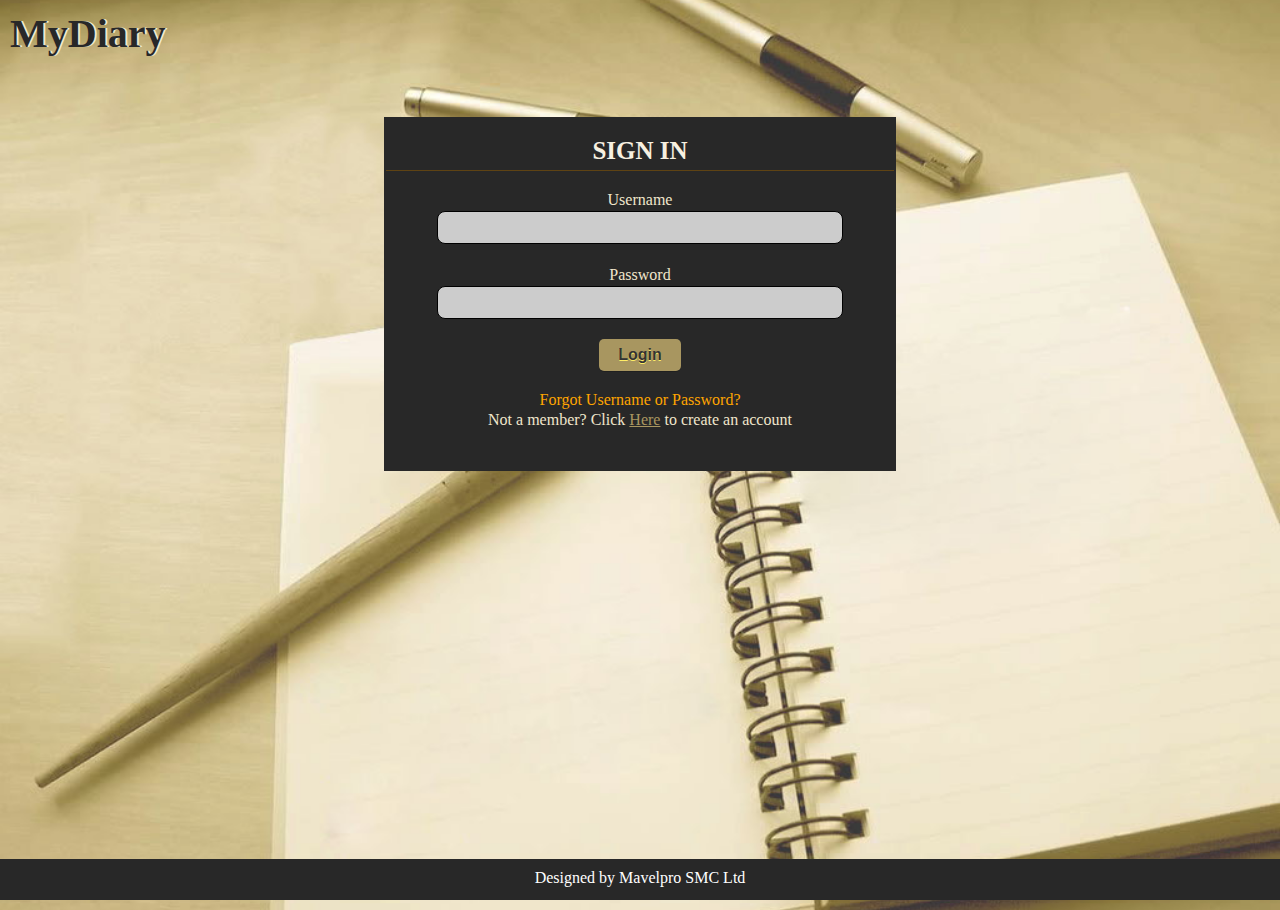
<file: index.html>
<html>
<head>
    <meta name="viewport" content="width=device-width, initial-scale=1.0">
    <link rel="stylesheet" href="css/style.css">
</head>
<body>
    <header>
        <h1> MyDiary</h1>
    </header>
    <section>
        <div class="signIn">
            <p class="p2" >Sign In</p>
            <form method="POST" onsubmit ="return validate();" id="form1" name = "form1" action="add_entry.html">
                <div class="div1">
                    <label id="username_error"><div class="val_error"></div></label>
                    <label>Username</label>
                    <input type="text" name="username" id="username">
                </div>
                <div class="div1">
                    <label id="Password_error"></label>
                    <label>Password</label>
                    <input type="password" name="password">
                </div>
                <div class="div1">
                        <input type="submit" name="submit" value="Login">
                </div>     
                <div class="div1">
                        <label><a href = "#">Forgot Username or Password?</a></label>
                        <label>Not a member? Click <a href = "register.html" class="createaccountlink">Here</a> to create an account</label>
                </div>           
            </form>
        </div>
    </section>
   <footer>
       <p>Designed  by Mavelpro SMC Ltd</p>
   </footer>

</body>  
</html>
<script>
 //Getting all input text objects
 var username = document.forms["form1"]["username"];
 var password = document.forms["form1"]["password"];

 //Getting all error_display messages
 var username_error = document.getElementById('username_error');
 var Password_error = document.getElementById('Password_error');

 //Setting all eventListners
 username.addEventListener("blur", usernameVerify, true);
 password.addEventListener("blur", passwordVerify, true);
 
 //Validation function
 function validate(){
   //Student Id Validation
   if (username.value == "") {
    username.style.border = "1px solid red";
    username_error.textContent = "Username* required";
    username.focus();
     return false;
   }  
   
   if (username.value.match("/^[a-zA-Z ]*$/")){
    username.style.border = "1px solid red";
    username_error.textContent = "Username* required, Only names required";
    username.focus();
     return false;
   }
   if (password.value == "") {
    password.style.border = "1px solid red";
    Password_error.textContent = "Password* required";
    password.focus();
     return false;
   }
 }

 //Eventhandler functions
 function usernameVerify(){
   if (username.value !="") {
    username.style.border = "1px solid #7c7575";
    username_error.innerHTML = "";
     return true;
   }
 }
 
 function passwordVerify(){
   if (password.value !="") {
    password.style.border = "1px solid #7c7575";
    Password_error.innerHTML = "";
     return true;
   }
 }
</script>
</file>
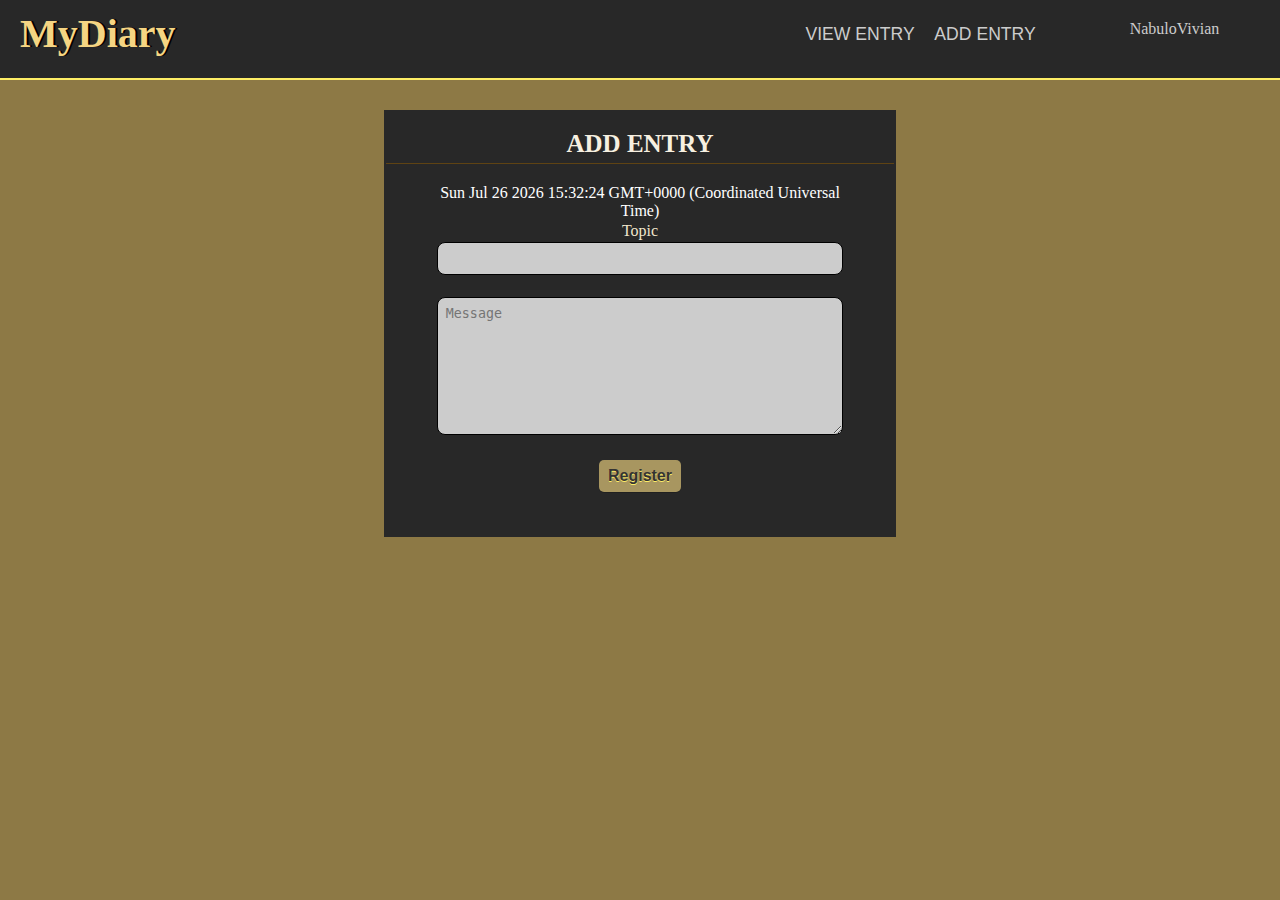
<file: add_entry.html>
<html>
<head>
    <meta name="viewport" content="width=device-width, initial-scale=1.0">
    <link rel="stylesheet" href="css/styleothers.css">
    <script src="formvalid.js"></script>
</head>
<body>
    <header>
        <div class="header1">
            <h1>MyDiary</h1>
         </div>
         <div id = "logout_link">
            <ul class = "ad_settings">
                <li class = "li_ad_settings"><a href = "#">NabuloVivian</a>
                    <ul class = "ad_settings_sub_list">
                        <li><a href = "index.html">LogOut</a></li>					
                        <li><a href = "user_profile.html">Profile</a></li>
                    </ul>
                </li>
            </ul>
        </div>
        <nav>
            <ul>
                <li><a href="view_entry.html">VIEW ENTRY</a></li>
                <li class="current"><a href="add_entry.html">ADD ENTRY</a></li>
            </ul>
        </nav>
    </header>
    <section>
        <div class="signIn">
            <p class="p2" >Add Entry</p>
            <form method="POST" onsubmit ="return validate();" id="form1" name = "form1" action="index.html">
                <p id="demo"></p>
                <div class="div1">
                        <label id="topic_error"></label>
                        <label>Topic</label>
                        <input type="text" name="topic" id="topic">
                </div>
                <div class="div1">
                    <label id="content_error"></label>
                    <textarea name="message" id="message" rows="8" cols="57" placeholder="Message"></textarea>
                </div>
                <div class="div1">
                        <input type="submit" name="submit" value="Register">
                </div>        
            </form>
        </div>
    </section>
<script>
        var d = new Date();
        document.getElementById("demo").innerHTML = d;

        function validate(){
        var topic = document.getElementById('topic');
        var message = document.getElementById('message');
        if (inputAlphabet(topic, "* For your diary title, please use alphabets only *")) {
            if (lengthDefine(message, 15, 100)) {
            return true;
            }
        }
        return false;
        }
    // Function that checks whether input text is an alphabetic character or not.
    function inputAlphabet(inputtext, alertMsg) {
    var alphaExp = /^[a-zA-Z]+$/;
    if (inputtext.value.match(alphaExp)) {
    return true;
    } else {
    document.getElementById('topic_error').innerText = alertMsg; // This segment displays the validation rule for name.
    //alert(alertMsg);
    inputtext.focus();
    return false;
    }
    }

        // Function that checks whether the input characters are restricted according to defined by user.
function lengthDefine(inputtext, min, max) {
    var uInput = inputtext.value;
    if (uInput.length >= min && uInput.length <= max) {
    return true;
    } else {
    document.getElementById('content_error').innerText = "* Please enter between " + min + " and " + max + " characters *"; // This segment displays the validation rule for username
    inputtext.focus();
    return false;
    }
    }
</script>
</body>  
</html>
</file>
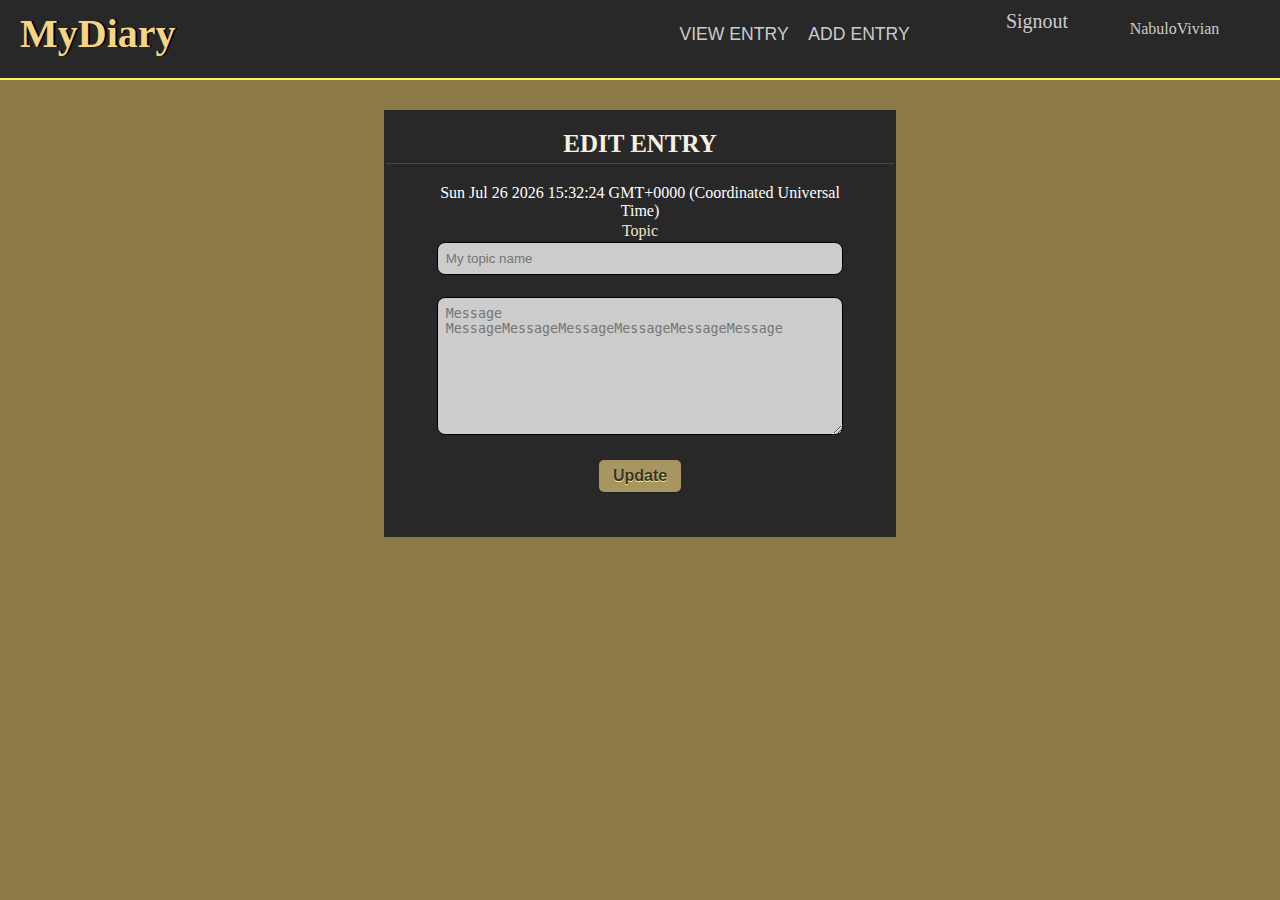
<file: edit_entry.html>
<html>
<head>
    <meta name="viewport" content="width=device-width, initial-scale=1.0">
    <link rel="stylesheet" href="css/styleothers.css">
    <script src="formvalid.js"></script>
</head>
<body>
    <header>
        <div class="header1">
            <h1>MyDiary</h1>
         </div>
         <div id = "logout_link">
                <ul class = "ad_settings">
                    <li class = "li_ad_settings"><a href = "#">NabuloVivian</a>
                        <ul class = "ad_settings_sub_list">
                            <li><a href = "index.html">LogOut</a></li>					
                            <li><a href = "user_profile.html">Profile</a></li>
                        </ul>
                    </li>
                </ul>
            </div>
             <div class="signinp">
            <p>
                 <a href="index.html">Signout</a>
            </p>
        </div>
        <nav>
            <ul>
                <li><a href="view_entry.html">VIEW ENTRY</a></li>
                <li class="current"><a href="add_entry.html">ADD ENTRY</a></li>
            </ul>
        </nav>
    </header>
    <section>
        <div class="signIn">
            <p class="p2" >Edit Entry</p>
            <form method="POST" onsubmit ="return validate();" id="form1" name = "form1" action="index.html">
                <p id="demo"></p>
                <div class="div1">
                        <label id="topic_error"></label>
                        <label>Topic</label>
                        <input type="text" name="topic" id="topic" placeholder="My topic name">
                </div>
                <div class="div1">
                    <label id="content_error"></label>
                    <textarea name="message" id="message" rows="8" cols="57" placeholder="Message MessageMessageMessageMessageMessageMessage"></textarea>
                </div>
                <div class="div1">
                        <input type="submit" name="submit" value="Update">
                </div>        
            </form>
        </div>
    </section>
<script>
        var d = new Date();
        document.getElementById("demo").innerHTML = d;

        function validate(){
        var topic = document.getElementById('topic');
        var message = document.getElementById('message');
        if (inputAlphabet(topic, "* For your diary title, please use alphabets only *")) {
            if (lengthDefine(message, 15, 100)) {
            return true;
            }
        }
        return false;
        }
    // Function that checks whether input text is an alphabetic character or not.
    function inputAlphabet(inputtext, alertMsg) {
    var alphaExp = /^[a-zA-Z]+$/;
    if (inputtext.value.match(alphaExp)) {
    return true;
    } else {
    document.getElementById('topic_error').innerText = alertMsg; // This segment displays the validation rule for name.
    //alert(alertMsg);
    inputtext.focus();
    return false;
    }
    }

        // Function that checks whether the input characters are restricted according to defined by user.
function lengthDefine(inputtext, min, max) {
    var uInput = inputtext.value;
    if (uInput.length >= min && uInput.length <= max) {
    return true;
    } else {
    document.getElementById('content_error').innerText = "* Please enter between " + min + " and " + max + " characters *"; // This segment displays the validation rule for username
    inputtext.focus();
    return false;
    }
    }
</script>
</body>  
</html>
</file>
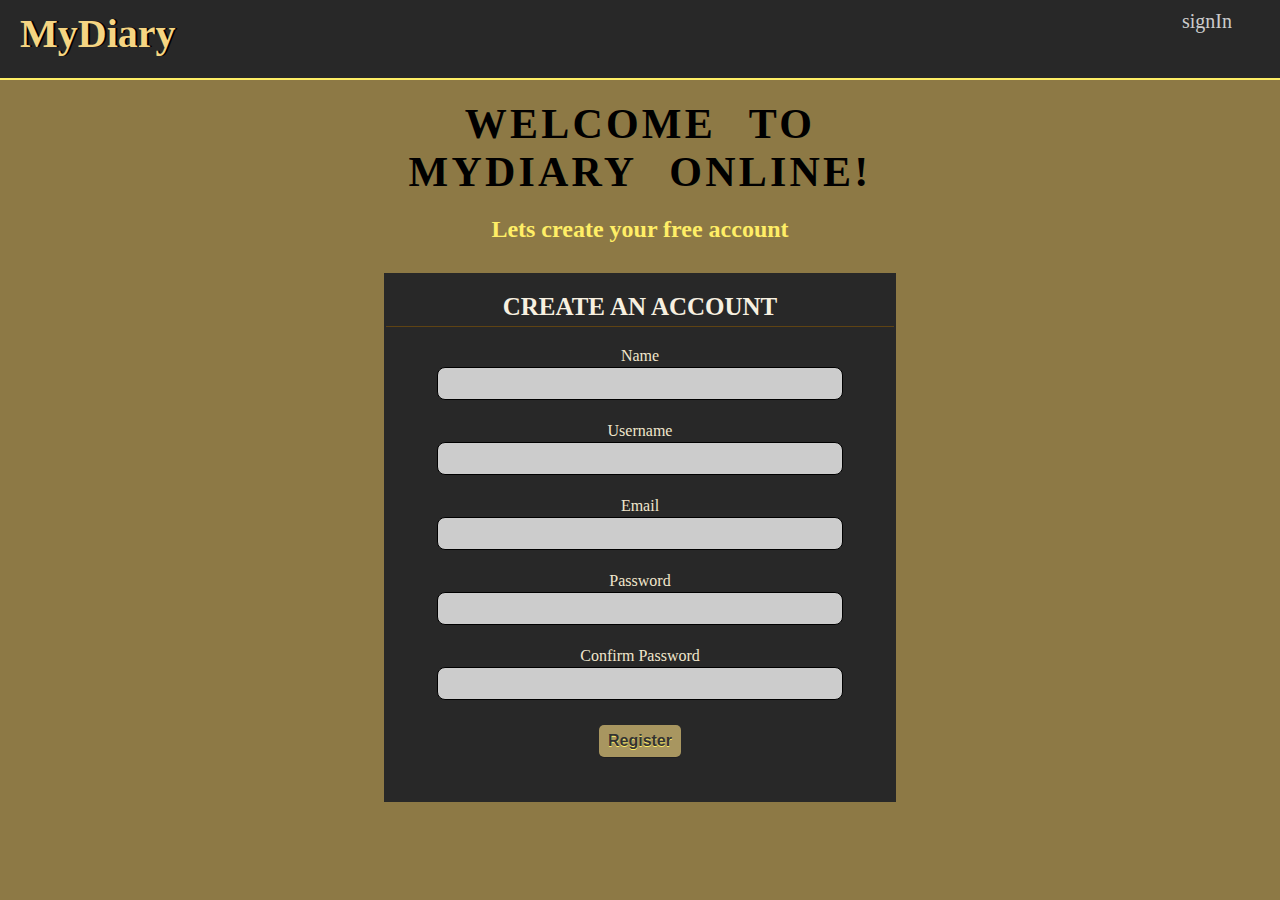
<file: register.html>
<html>
<head>
    <meta name="viewport" content="width=device-width, initial-scale=1.0">
    <link rel="stylesheet" href="css/styleothers.css">
    <script src="formvalid.js"></script>
</head>
<body>
    <header>
        <div class="header1">
            <h1>MyDiary</h1>
         </div>
         <div class="signinp"><p><a href="index.html">signIn</a></p></div>
    </header>
    <section>
        
        <p class="p1" >Welcome to MYDIARY ONLINe!</p>
        <h2 style="color:#FE6">Lets create your free account</h2>
        <div class="signIn">
            <p class="p2" >Create an account</p>
            <form method="POST" onsubmit ="return validate();" id="form1" name = "form1" action="add_entry.html">
                <p id="head"></p>
                <div class="div1">
                        <label id="uname_error"></label>
                        <label>Name</label>
                        <input type="text" name="uname" id="uname">
                </div>
                <div class="div1">
                    <label id="username_error"></label>
                    <label>Username</label>
                    <input type="text" name="username" id="username">
                </div>
                <div class="div1">
                    <label id="email_error"></label>
                    <label>Email</label>
                    <input type="text" name="email" id="email">
                </div>
                <div class="div1">
                        <label id="password_error"></label>
                        <label>Password</label>
                        <input type="password" name="password" id="password">
                </div>
                <div class="div1">
                    <label id="c_password_error"></label>
                    <label>Confirm Password</label>
                    <input type="password" name="c_password" id="c_password">
                </div>
                <div class="div1">
                        <input type="submit" name="submit" value="Register">
                </div>        
            </form>
        </div>
    </section>

</body>  
</html>
</file>
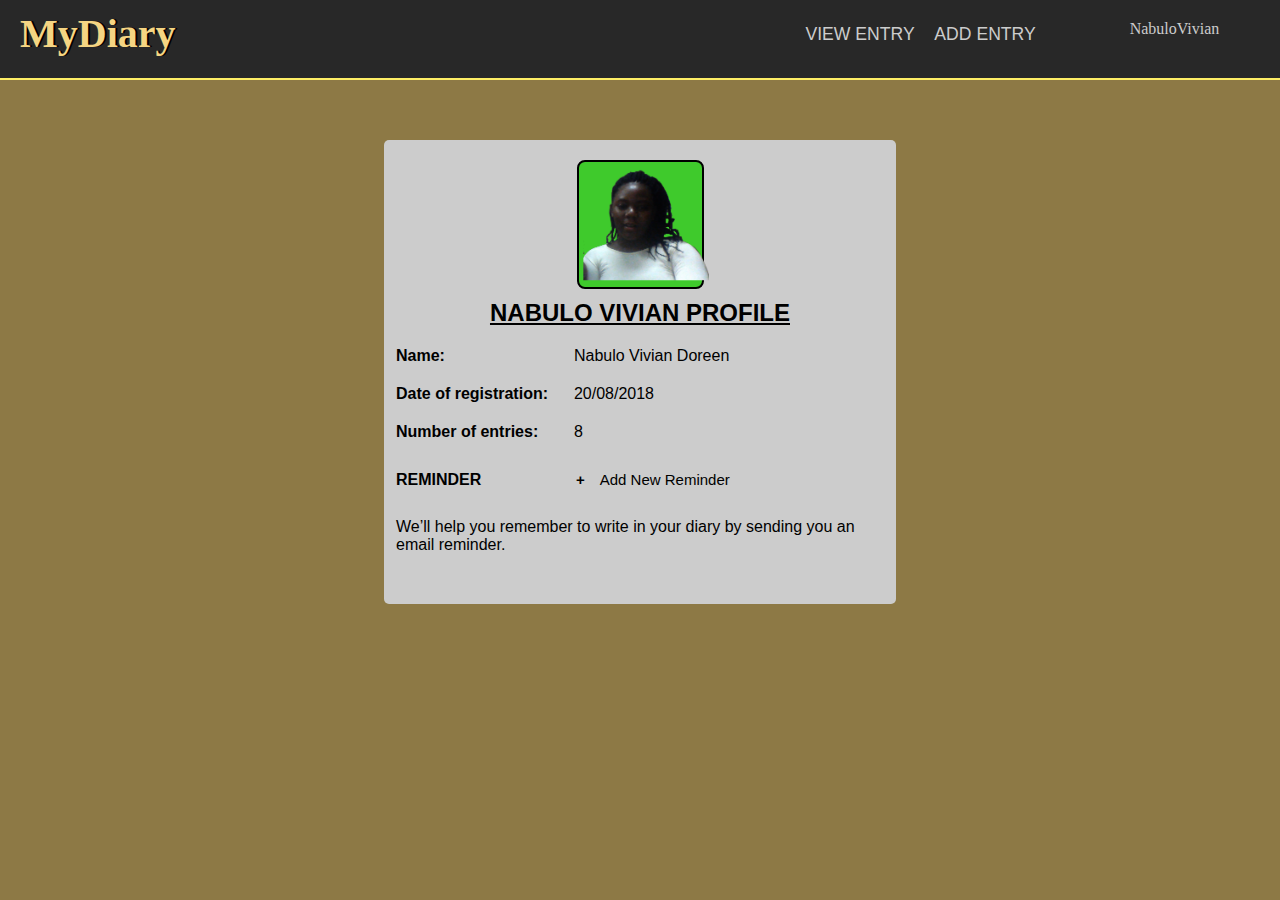
<file: user_profile.html>
<html>
<head>
    <meta name="viewport" content="width=device-width, initial-scale=1.0">
    <link rel="stylesheet" href="css/styleothers.css">
    <script src="formvalid.js"></script>
</head>
<body>
    <header>
        <div class="header1">
            <h1>MyDiary</h1>
         </div>
         <div id = "logout_link">
            <ul class = "ad_settings">
                <li class = "li_ad_settings"><a href = "#">NabuloVivian</a>
                    <ul class = "ad_settings_sub_list">
                        <li><a href = "index.html">LogOut</a></li>					
                        <li><a href = "user_profile.html">Profile</a></li>
                    </ul>
                </li>
            </ul>
        </div>
        <nav>
            <ul>
                <li><a href="view_entry.html">VIEW ENTRY</a></li>
                <li class="current"><a href="add_entry.html">ADD ENTRY</a></li>
            </ul>
        </nav>
    </header>
    <section>
        <div class="user_profile">
            <div id = "profile_pic"><img src="img/nabulo.png" width="130px" height="125px" style="padding: 0px;"/></div>
            <table id="profile_info">
                <tr>
                    <th colspan="2">
                        Nabulo Vivian Profile
                    </th>
                </tr>
                <tr>
                    <td class="tdtitle">Name:</td><td>Nabulo Vivian Doreen</td>
                </tr>
                <tr>
                    <td class="tdtitle">Date of registration:</td><td>20/08/2018</td>
                </tr>
                <tr>
                    <td class="tdtitle">Number of entries:</td><td>8</td>
                </tr>
                <tr>
                    <td class="tdtitle">REMINDER</td>
                    <td class="tdtitle">
                            <button class="collapsible">Add New Reminder</button>
                            <div class="content">
                              <p style="padding:10px 0px;">
                              <select id='t-std_class' name='std_class'">
                                            <option value=''>When should we remind you</option>
                                            <option value=''>EveryDay</option>
                                            <option value=''>Every other day</option>
                                            <option value=''>Once a week</option>
                                            <option value=''>Once a month</option>
                                </select><br/>
                                <select id='t-std_class' name='std_class'">
                                            <option value=''>What day you want your reminders</option>
                                            <option value=''>1st</option>
                                            <option value=''>2nd</option>
                                            <option value=''>3rd</option>
                                            <option value=''>4th</option>
                                            <option value=''>5th</option>
                                            <option value=''>6th</option>
                                            <option value=''>7th</option>
                                            <option value=''>8th</option>
                                            <option value=''>9st</option>
                                            <option value=''>10th</option>
                                            <option value=''>11th</option>
                                            <option value=''>12th</option>
                                            <option value=''>13th</option>
                                            <option value=''>14th</option>
                                            <option value=''>15th</option>
                                            <option value=''>16th</option>
                                            <option value=''>17th</option>
                                            <option value=''>18th</option>
                                            <option value=''>19th</option>
                                            <option value=''>20th</option>
                                            <option value=''>21st</option>
                                            <option value=''>22nd</option>
                                            <option value=''>23rd</option>
                                            <option value=''>24th</option>
                                            <option value=''>25th</option>
                                            <option value=''>26th</option>
                                            <option value=''>27th</option>
                                            <option value=''>30th</option>
                                            <option value=''>31st</option>
                                </select><br/>
                                <select id='t-std_class' name='std_class'">
                                            <option value=''>What time do you want your reminders</option>
                                            <option value=''>In the morning</option>
                                            <option value=''>At noon</option>
                                            <option value=''>In the evening</option>
                                            <option value=''>At a specific time</option>
                                </select></br>
                                <input type = "submit" value = "save changes">
                             </p>
                            </div>                
                        </td>
                </tr>
                <tr>
                    <td colspan="2">We’ll help you remember to write in your diary by sending you an email reminder.</td>
                </tr>
            </table>
        </div>
    </section>
</body>  
</html>

<script type="text/javascript">
    var coll = document.getElementsByClassName("collapsible");
    var i;
    
    for (i = 0; i < coll.length; i++) {
      coll[i].addEventListener("click", function() {
        this.classList.toggle("active");
        var content = this.nextElementSibling;
        if (content.style.maxHeight){
          content.style.maxHeight = null;
        } else {
          content.style.maxHeight = content.scrollHeight + "px";
        } 
      });
    }
    </script>
</file>
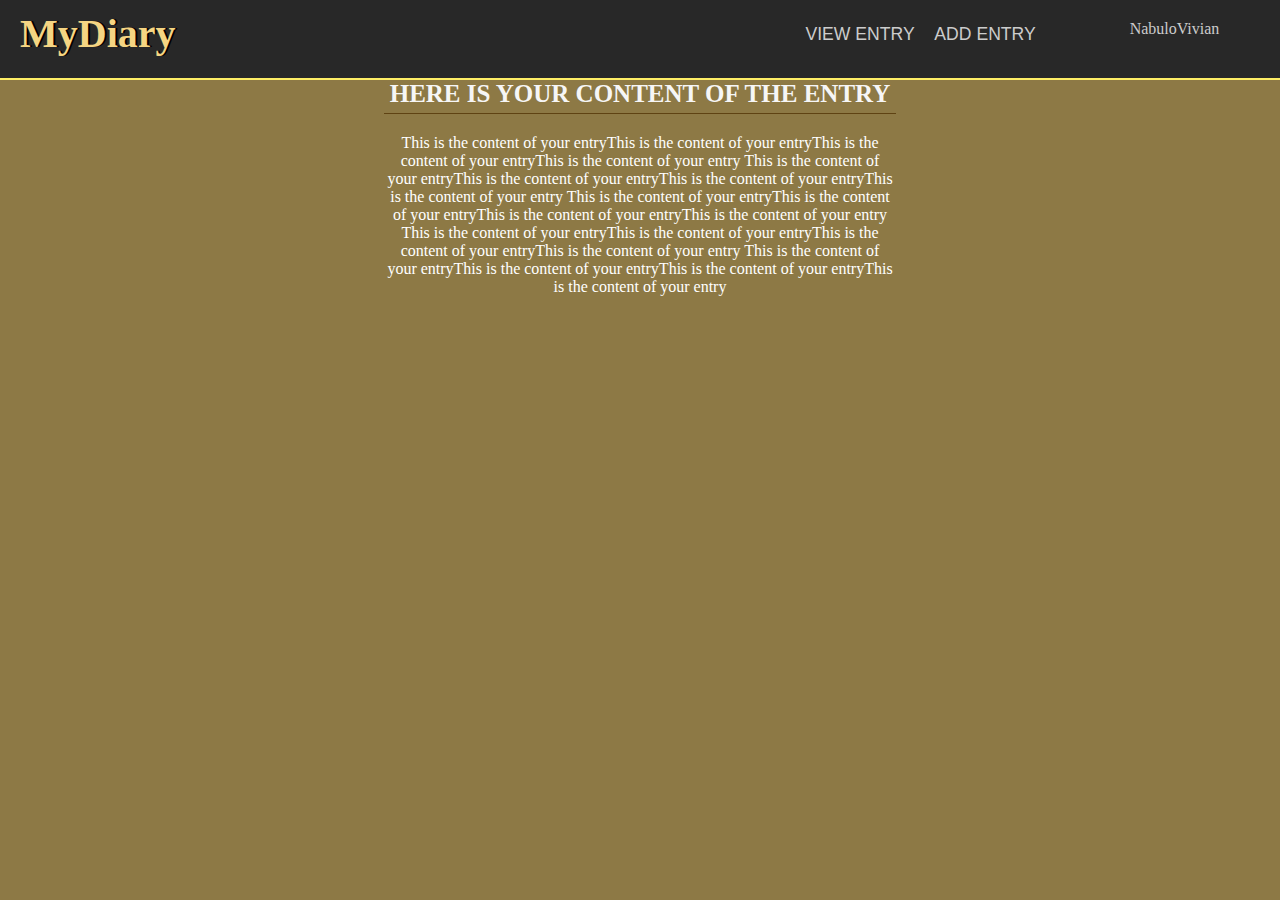
<file: view_content.html>
<html>
<head>
    <meta name="viewport" content="width=device-width, initial-scale=1.0">
    <link rel="stylesheet" href="css/styleothers.css">
    <script src="formvalid.js"></script>
</head>
<body>
    <header>
        <div class="header1">
            <h1>MyDiary</h1>
         </div>
         <div id = "logout_link">
                <ul class = "ad_settings">
                    <li class = "li_ad_settings"><a href = "#">NabuloVivian</a>
                        <ul class = "ad_settings_sub_list">
                            <li><a href = "index.html">LogOut</a></li>					
                            <li><a href = "user_profile.html">Profile</a></li>
                        </ul>
                    </li>
                </ul>
            </div>
            <nav>
            <ul>
                <li><a href="view_entry.html">VIEW ENTRY</a></li>
                <li class="current"><a href="add_entry.html">ADD ENTRY</a></li>
            </ul>
        </nav>
    </header>
    <section>
        <div class="signIln">
            <p class="p2" ><font color = "#f6f6f6">Here is your content of the entry</font></p>
               <font color = "#ffffff">This is the content of your entryThis is the content of your entryThis is the content of your entryThis is the content of your entry
                This is the content of your entryThis is the content of your entryThis is the content of your entryThis is the content of your entry
                This is the content of your entryThis is the content of your entryThis is the content of your entryThis is the content of your entry
                This is the content of your entryThis is the content of your entryThis is the content of your entryThis is the content of your entry
                This is the content of your entryThis is the content of your entryThis is the content of your entryThis is the content of your entry
            </font> 
            </div>
    </section>
</body>  
</html>
</file>
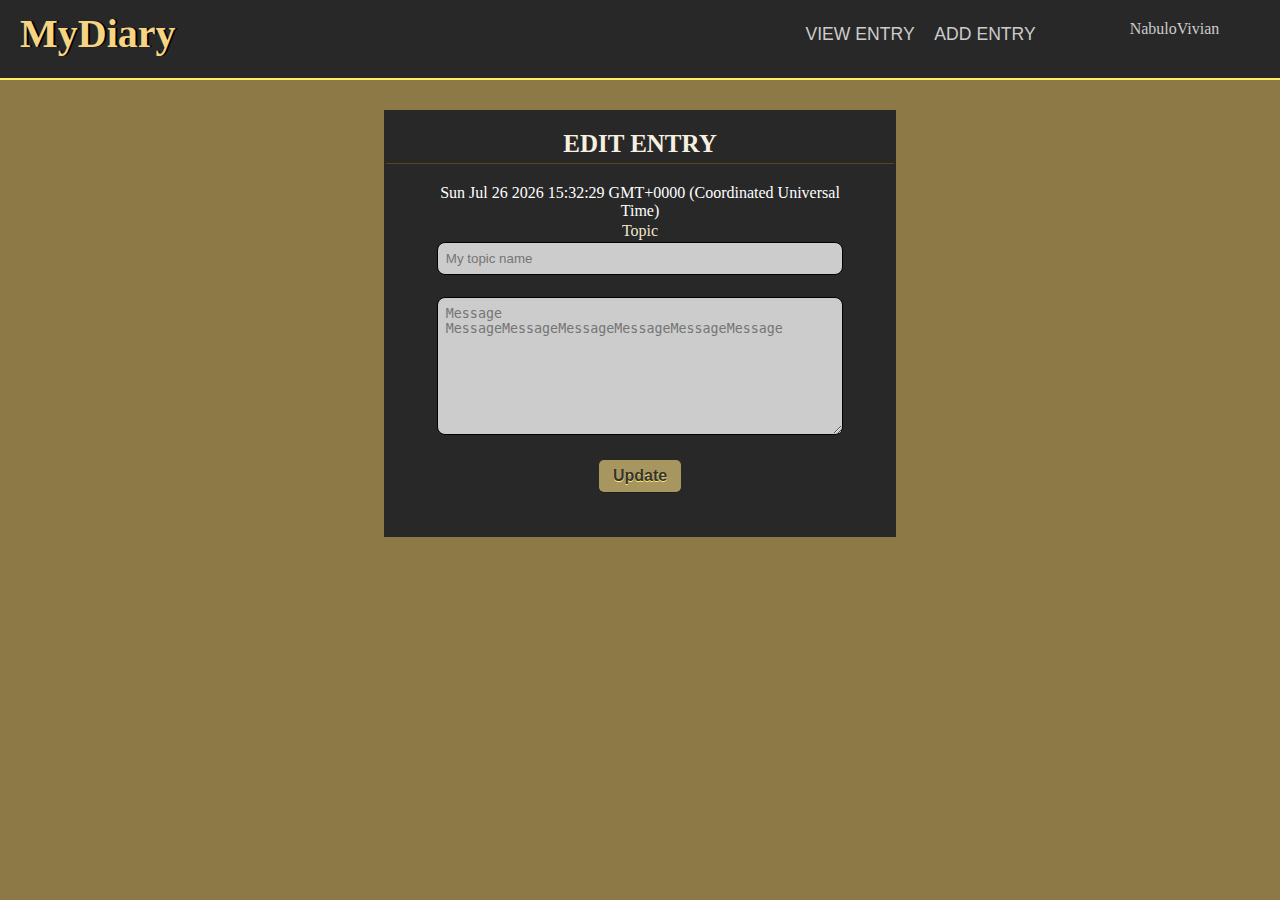
<file: UI/edit_entry.html>
<html>
<head>
    <meta name="viewport" content="width=device-width, initial-scale=1.0">
    <link rel="stylesheet" href="css/styleothers.css">
    <script src="formvalid.js"></script>
</head>
<body>
    <header>
        <div class="header1">
            <h1>MyDiary</h1>
         </div>
         <div id = "logout_link">
                <ul class = "ad_settings">
                    <li class = "li_ad_settings"><a href = "#">NabuloVivian</a>
                        <ul class = "ad_settings_sub_list">
                            <li><a href = "index.html">LogOut</a></li>					
                            <li><a href = "user_profile.html">Profile</a></li>
                        </ul>
                    </li>
                </ul>
            </div>
             <div class="signinp">
        </div>
        <nav>
            <ul>
                <li><a href="view_entry.html">VIEW ENTRY</a></li>
                <li class="current"><a href="add_entry.html">ADD ENTRY</a></li>
            </ul>
        </nav>
    </header>
    <section>
        <div class="signIn">
            <p class="p2" >Edit Entry</p>
            <form method="POST" onsubmit ="return validate();" id="form1" name = "form1" action="index.html">
                <p id="demo"></p>
                <div class="div1">
                        <label id="topic_error"></label>
                        <label>Topic</label>
                        <input type="text" name="topic" id="topic" placeholder="My topic name">
                </div>
                <div class="div1">
                    <label id="content_error"></label>
                    <textarea name="message" id="message" rows="8" cols="57" placeholder="Message MessageMessageMessageMessageMessageMessage"></textarea>
                </div>
                <div class="div1">
                        <input type="submit" name="submit" value="Update">
                </div>        
            </form>
        </div>
    </section>
<script>
        var d = new Date();
        document.getElementById("demo").innerHTML = d;

        function validate(){
        var topic = document.getElementById('topic');
        var message = document.getElementById('message');
        if (inputAlphabet(topic, "* For your diary title, please use alphabets only *")) {
            if (lengthDefine(message, 15, 100)) {
            return true;
            }
        }
        return false;
        }
    // Function that checks whether input text is an alphabetic character or not.
    function inputAlphabet(inputtext, alertMsg) {
    var alphaExp = /^[a-zA-Z]+$/;
    if (inputtext.value.match(alphaExp)) {
    return true;
    } else {
    document.getElementById('topic_error').innerText = alertMsg; // This segment displays the validation rule for name.
    //alert(alertMsg);
    inputtext.focus();
    return false;
    }
    }

        // Function that checks whether the input characters are restricted according to defined by user.
function lengthDefine(inputtext, min, max) {
    var uInput = inputtext.value;
    if (uInput.length >= min && uInput.length <= max) {
    return true;
    } else {
    document.getElementById('content_error').innerText = "* Please enter between " + min + " and " + max + " characters *"; // This segment displays the validation rule for username
    inputtext.focus();
    return false;
    }
    }
</script>
</body>  
</html>
</file>
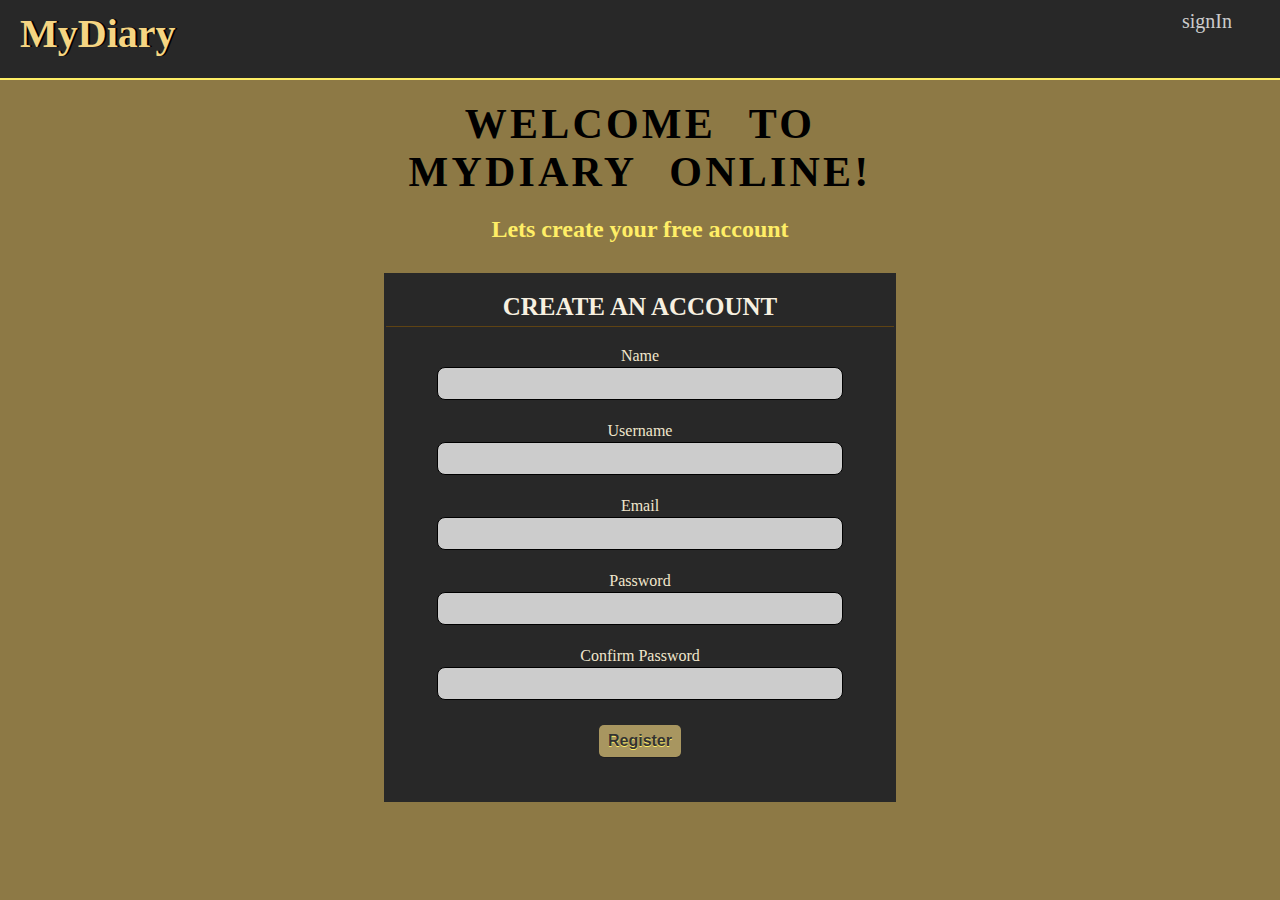
<file: UI/register.html>
<html>
<head>
    <meta name="viewport" content="width=device-width, initial-scale=1.0">
    <link rel="stylesheet" href="css/styleothers.css">
    <script src="formvalid.js"></script>
</head>
<body>
    <header>
        <div class="header1">
            <h1>MyDiary</h1>
         </div>
         <div class="signinp"><p><a href="index.html">signIn</a></p></div>
    </header>
    <section>
        
        <p class="p1" >Welcome to MYDIARY ONLINe!</p>
        <h2 style="color:#FE6">Lets create your free account</h2>
        <div class="signIn">
            <p class="p2" >Create an account</p>
            <form method="POST" onsubmit ="return validate();" id="form1" name = "form1" action="add_entry.html">
                <p id="head"></p>
                <div class="div1">
                        <label id="uname_error"></label>
                        <label>Name</label>
                        <input type="text" name="uname" id="uname">
                </div>
                <div class="div1">
                    <label id="username_error"></label>
                    <label>Username</label>
                    <input type="text" name="username" id="username">
                </div>
                <div class="div1">
                    <label id="email_error"></label>
                    <label>Email</label>
                    <input type="text" name="email" id="email">
                </div>
                <div class="div1">
                        <label id="password_error"></label>
                        <label>Password</label>
                        <input type="password" name="password" id="password">
                </div>
                <div class="div1">
                    <label id="c_password_error"></label>
                    <label>Confirm Password</label>
                    <input type="password" name="c_password" id="c_password">
                </div>
                <div class="div1">
                        <input type="submit" name="submit" value="Register">
                </div>        
            </form>
        </div>
    </section>
    <!--<footer>
        <p>Designed  by Mavelpro SMC Ltd - Tel</p>
    </footer>-->
</body>  
</html>
</file>
<file: css/style.css>
* {
    margin: 0;
    padding: 0;
    box-sizing: border-box;
  }

  /* Mobile Styles */
  @media only screen and (max-width: 400px) {
    body {
      background-color: #cebe8a; /* Red */
        }
    h1{
        font-size: 35px;
    }
    section{
        width: 80%;
      }
    .div1 label{
        font-size: 17px;
    }
    .div1 input[type = "submit"]{
        width: 50%;
        font-size: 14px;    
    }
    }

  /* Tablet Styles */
  @media only screen and (min-width: 401px) and (max-width: 960px) {
    body {
      background-color: #cebe8a; /* Yellow */
    }
    h1{
        font-size: 40px;
    }
    section{
        width: 60%;
      }
      .div1 label{
        font-size: 17px;
    }
    .div1 input[type = "submit"]{
        width: 20%;
    }
  }

  /* Desktop Styles */
  @media only screen and (min-width: 961px) {
    body {
      background-color: #cebe8a; /* Blue */
    }
    h1{
        font-size: 40px;
    }
    section{
        width: 40%;
      }
      .div1 input[type = "submit"]{
        width: 20%;
    }    
  }
  body{
      background-image: url("../img/diary5v3.jpg");
      height: 100%;
      background-position: center;
      background-repeat: no-repeat;
      background-size: cover;
  }
  header{
      width:100%;
  }

  h1{
    font-family: Monotype Corsiva;
    font-weight: 800;
    color: #282828;
    text-shadow: 2px 0 0 #f1e8cf;
    margin:10px 10px;
  }
  section{
    margin: 0px auto;
    text-align: center;
  }
  section .signIn{
    width: 100%;
    margin: 60px auto;
    background-color: #282828;
    color: #ffffff;
    padding: 20 2px 40px 2px;
  }
  section form{
    width: 80%;
    margin:0px auto;
  }
  section .p1{
    text-transform: uppercase;
    width: 100%;
    margin-bottom:20px;
    color: black;
    font-size: 42px;
    letter-spacing: 3.2px;
    word-spacing: 20px;
    font-weight: bolder;
    font-family: Bebas Neue;
}
  section .p2{
      text-transform: uppercase;
      width: 100%;
      border-bottom: 1px solid rgb(95, 67, 19);
      margin-bottom:20px;
      color: #f7f0e0;
      font-size: 25px;
      font-weight: bolder;
      padding-bottom: 5px;
  }
  .div1{
      width: 100%;
  }
  
  .div1 input{
    width: 100%;
    color: #000000;
    border: 1px solid #000000;
    margin-bottom: 20px;
    padding:8px;
}
  .div1 label{
    display: block;
    width: 100%;
    color: #f0e6cc;
    margin-bottom: 2px;
}

.div1 label a{
    display: inline;
    width: 100%;
    color: orange;
    margin-bottom: 2px;
    text-decoration: none;
}

.div1 label .createaccountlink{
    display: inline;
    text-decoration: underline;
    color: #a89660;
}

.div1 label .val_error{
    color:rgb(172, 13, 13);
    font-size: 0.9em;
}

.div1 input[type = "text"]{
    border-radius: 8px;
    background-color: #ccc;
}

.div1 input[type = "password"]{
    border-radius: 8px;
    background-color: #ccc;
}

.div1 input[type = "submit"]{
    -webkit-box-shadow:rgba(0,0,0,0.2) 0 1px 0 0;
	-moz-box-shadow:rgba(0,0,0,0.2) 0 1px 0 0;
	box-shadow:rgba(0,0,0,0.2) 0 1px 0 0;
	color:#333;
	background-color:#a89660;
	border-radius:5px;
	-moz-border-radius:5px;
	-webkit-border-radius:5px;
	border:none;
	font-family:'Helvetica Neue',Arial,sans-serif;
	font-size:16px;
	font-weight:700;
	height:32px;
	padding:4px 16px;
	text-shadow:#FE6 0 1px 0;
}
  footer{
        width:100%;
        position:absolute;
        height:41px;    
        background:#282828;
        left: 0 ; right: 0;bottom: 0;
  }
  footer p{
      margin-top:10px;
      text-align: center;
      color:#ffffff;
  }
</file>
<file: css/styleothers.css>
* {
    margin: 0;
    padding: 0;
    box-sizing: border-box;
  }

  /* Mobile Styles */
  @media only screen and (max-width: 400px) {
    body {
      background-color: #cebe8a; /* Red */
        }
    h1{
        font-size: 35px;
    }
    section{
        width: 80%;
      }
    .div1 label{
        font-size: 17px;
    }
    .div1 input[type = "submit"]{
        width: 50%;
        font-size: 14px;    
    }
    header .signinp a{
        font-size: 14px;
    }
    }

  /* Tablet Styles */
  @media only screen and (min-width: 401px) and (max-width: 960px) {
    body {
      background-color: #cebe8a; /* Yellow */
    }
    h1{
        font-size: 40px;
    }
    section{
        width: 60%;
      }
      .div1 label{
        font-size: 17px;
    }
    .div1 input[type = "submit"]{
        width: 20%;
    }
    header .signinp a{
        font-size: 20px;
    }
  }

  /* Desktop Styles */
  @media only screen and (min-width: 961px) {
    body {
      background-color: #cebe8a; /* Blue */
    }
    h1{
        font-size: 40px;
    }
    section{
        width: 40%;
      }
      .div1 input[type = "submit"]{
        width: 20%;
    }  
    header .signinp a{
        font-size: 20px;
    }  
  }
  body{
      background-color:#8d7945;
      height: 100%;
      background-position: center;
      background-repeat: no-repeat;
      background-size: cover;
  }
  header{
      width:100%;
      background-color: #282828;
      padding: 10px;
      margin: 0;      
      border-bottom: 2px solid #FE6;
      height: 80px;
  }
  header .signinp{
      float:right;
      width: 10%;
      margin: 0 auto;
      text-align: center;
  }
  header .signinp a{
      text-decoration: none;
      color:#ccc;
}
  header .header1{
    width:40%;
    float: left;
    font-family: Monotype Corsiva;
    font-weight: 800;
    color: #f5d583;
    text-shadow: 2px 0 0 #000000;
    margin:0px 10px;
  }

  nav{
      width: 30%;
      margin: 10px auto;
     /* border: 1px solid #000000;*/
      float: right;
  }

  nav ul{
    float: right;
    width: 80%;
    margin: 0px auto;
  }

  nav ul li{
      width: 40%;
      list-style: none;
      float: left;
      margin: 2px;
  }

  nav ul li a{
      /*border: 1px solid orange;*/
      text-decoration: none;
      display: block; 
      padding: 2px;  
      /*background-color: #cccccc; */  
      color: #cccccc;
      font-family: Arial, Helvetica, sans-serif;
      font-size: 1.1em;
      text-align: center;
  }

  nav ul li a:hover{
      color: rgb(216, 199, 75);
      font-weight: 100;
  }
  section{
    margin: 0px auto;
    text-align: center;
  }
  section .signIn{
    width: 100%;
    margin: 30px auto;
    background-color: #282828;
    color: #ffffff;
    padding: 20 2px 40px 2px;
  }
  section form{
    width: 80%;
    margin:0px auto;
  }
  section .p1{
    text-transform: uppercase;
    width: 100%;
    margin:20px auto;
    color: black;
    font-size: 42px;
    letter-spacing: 3.2px;
    word-spacing: 20px;
    font-weight: bolder;
    font-family: Bebas Neue;
}
  section .p2{
      text-transform: uppercase;
      width: 100%;
      border-bottom: 1px solid rgb(95, 67, 19);
      margin-bottom:20px;
      color: #f7f0e0;
      font-size: 25px;
      font-weight: bolder;
      padding-bottom: 5px;
  }
  .div1{
      width: 100%;
  }
  
  .div1 input, textarea{
    width: 100%;
    color: #000000;
    border: 1px solid #000000;
    margin-bottom: 20px;
    padding:8px;
}
select{
    width: 100%;
    -webkit-box-shadow:rgba(0,0,0,0.2) 0 1px 0 0;
	-moz-box-shadow:rgba(0,0,0,0.2) 0 1px 0 0;
	box-shadow:rgba(0,0,0,0.2) 0 1px 0 0;
    color: #000000;
    margin: 5px;
    padding:5px;
    border-radius: 5px;
}

input[type = "submit"]{
    margin: 5px;
    -webkit-box-shadow:rgba(0,0,0,0.2) 0 1px 0 0;
	-moz-box-shadow:rgba(0,0,0,0.2) 0 1px 0 0;
	box-shadow:rgba(0,0,0,0.2) 0 1px 0 0;
	color:#333;
	background-color:#a89660;
	border-radius:5px;
	-moz-border-radius:5px;
	-webkit-border-radius:5px;
	border:none;
	font-family:'Helvetica Neue',Arial,sans-serif;
	font-size:16px;
	font-weight:700;
	height:32px;
	padding:4px 8px;
	text-shadow:#FE6 0 1px 0;
}

  .div1 label{
    display: block;
    width: 100%;
    color: #f0e6cc;
    margin-bottom: 2px;
}

.div1 label a{
    display: inline;
    width: 100%;
    color: orange;
    margin-bottom: 2px;
    text-decoration: none;
}

.div1 label .createaccountlink{
    display: inline;
    text-decoration: underline;
    color: #a89660;
}
label #username_error{
    color:red;
}
.div1 input[type = "text"]{
    border-radius: 8px;
    background-color: #ccc;
}

.div1 input[type = "password"]{
    border-radius: 8px;
    background-color: #ccc;
}

.div1 textarea{
    border-radius: 8px;
    background-color: #ccc;
}
.div1 input[type = "submit"]{
    -webkit-box-shadow:rgba(0,0,0,0.2) 0 1px 0 0;
	-moz-box-shadow:rgba(0,0,0,0.2) 0 1px 0 0;
	box-shadow:rgba(0,0,0,0.2) 0 1px 0 0;
	color:#333;
	background-color:#a89660;
	border-radius:5px;
	-moz-border-radius:5px;
	-webkit-border-radius:5px;
	border:none;
	font-family:'Helvetica Neue',Arial,sans-serif;
	font-size:16px;
	font-weight:700;
	height:32px;
	padding:4px 8px;
	text-shadow:#FE6 0 1px 0;
}
#myInput {
    background-image: url('/css/searchicon.png');
    background-position: 10px 12px;
    background-repeat: no-repeat;
    width: 100%;
    font-size: 16px;
    padding: 12px 20px 12px 40px;
    border: 1px solid #ddd;
    margin-bottom: 12px;
  }
  
  #myUL {
      width: 100%;
    list-style-type: none;
    padding-bottom: 20px;
    margin: 0;
  }
  
  #myUL li {
    border: 1px solid #ddd;
    margin-top: -1px; /* Prevent double borders */
    background-color: #f6f6f6;
    padding: 12px;
    text-decoration: none;
    font-size: 18px;
    color: black;
    display: block
  }
  .anchor1{
      color: #a89660;
      text-decoration: none;
  }
  /*
  #myUL li a:hover:not(.header) {
    background-color: #eee;
  }*/



  #myInput {
    background-image: url('/css/searchicon.png');
    background-position: 10px 10px;
    background-repeat: no-repeat;
    width: 100%;
    font-size: 16px;
    padding: 12px 20px 12px 40px;
    border: 1px solid #ddd;
    margin-bottom: 12px;
  }
  
  #myTable {
    border-collapse: collapse;
    width: 100%;
    border: 1px solid #ddd;
    font-size: 18px;
  }
  
  #myTable th, #myTable td {
    text-align: left;
    padding: 12px;
  }
  
  #myTable tr {
    border-bottom: 1px solid #ddd;
    background-color: #f1f1f1;
  }
  
  #myTable tr.header, #myTable tr:hover {
    background-color: #f1f1f1;
  }

  #logout_link{
	font-family: Raleway;
	height:20px;
	float:right;
	margin:10px 20px 0px 0px;
}

.ad_settings{
	height:40px;
}

.li_ad_settings{
	text-align:center;
	list-style:none;
	width:149px;
	float:left;
	height:40px;
	margin-right:1px;
}
.li_ad_settings a{
    color:#ccc;
	text-decoration:none;
	padding:0px;
	display:block;
}
.li_ad_settings a:hover{
	color:#f5d583;
}
.ad_settings .ad_settings_sub_list li{
	list-style:none;
}
.ad_settings .ad_settings_sub_list{
	display:none;
}
.ad_settings .li_ad_settings:hover .ad_settings_sub_list{
	display:block;
	text-align:center;
}
.user_profile{
    width: 100%;
    margin: 60px auto;
    color: #282828;
    padding: 20 2px 40px 2px;
    background-color: #ccc;
    border-radius: 5px;
}
#profile_pic{
    width: 25%;
    margin:0px auto;
    border: 2px solid #000000;
    border-radius: 8px;
    background-color: #3fca2c;
}
#profile_info{
    width: 100%;
    border-collapse: collapse;
    font-family: 'Gill Sans', 'Gill Sans MT', Calibri, 'Trebuchet MS', sans-serif;

}

#profile_info td, th{
    padding: 10px;
}

#profile_info th{
    text-transform: uppercase;    font-size: 1.5em;
    color: #000000;
    text-decoration: underline;
}
.tdtitle{
    font-weight: bolder;
}

.collapsible {
    margin: 10px;
    background-color: #ccc;
    color: #000000;
    cursor: pointer;
    padding: 0px;
    width: 100%;
    border: none;
    text-align: left;
    outline: none;
    font-size: 15px;
}


.active, .collapsible:hover {
    font-weight: bold;
}

.collapsible::before {
    content: '\002B';
    color: #000000;
    font-weight: bold;
    margin-left: -8px;
    margin-right: 15px;
}

.active::before {
    content: "\2212";
}

.content {
    padding: 0 18px;
    max-height: 0;
    overflow: hidden;
    transition: max-height 0.2s ease-out;
    background-color: #f1f1f1;
    border-radius: 5px;
}

  footer{
        width:100%;
        position:absolute;
        height:41px;    
        background:#282828;
        left: 0 ; right: 0;bottom: 0;
  }
  footer p{
      margin-top:10px;
      text-align: center;
      color:#ffffff;
  }
</file>
<file: UI/css/styleothers.css>
* {
    margin: 0;
    padding: 0;
    box-sizing: border-box;
  }

  /* Mobile Styles */
  @media only screen and (max-width: 400px) {
    body {
      background-color: #cebe8a; /* Red */
        }
    h1{
        font-size: 35px;
    }
    section{
        width: 80%;
      }
    .div1 label{
        font-size: 17px;
    }
    .div1 input[type = "submit"]{
        width: 50%;
        font-size: 14px;    
    }
    header .signinp a{
        font-size: 14px;
    }
    }

  /* Tablet Styles */
  @media only screen and (min-width: 401px) and (max-width: 960px) {
    body {
      background-color: #cebe8a; /* Yellow */
    }
    h1{
        font-size: 40px;
    }
    section{
        width: 60%;
      }
      .div1 label{
        font-size: 17px;
    }
    .div1 input[type = "submit"]{
        width: 20%;
    }
    header .signinp a{
        font-size: 20px;
    }
  }

  /* Desktop Styles */
  @media only screen and (min-width: 961px) {
    body {
      background-color: #cebe8a; /* Blue */
    }
    h1{
        font-size: 40px;
    }
    section{
        width: 40%;
      }
      .div1 input[type = "submit"]{
        width: 20%;
    }  
    header .signinp a{
        font-size: 20px;
    }  
  }
  body{
      background-color:#8d7945;
      height: 100%;
      background-position: center;
      background-repeat: no-repeat;
      background-size: cover;
  }
  header{
      width:100%;
      background-color: #282828;
      padding: 10px;
      margin: 0;      
      border-bottom: 2px solid #FE6;
      height: 80px;
  }
  header .signinp{
      float:right;
      width: 10%;
      margin: 0 auto;
      text-align: center;
  }
  header .signinp a{
      text-decoration: none;
      color:#ccc;
}
  header .header1{
    width:40%;
    float: left;
    font-family: Monotype Corsiva;
    font-weight: 800;
    color: #f5d583;
    text-shadow: 2px 0 0 #000000;
    margin:0px 10px;
  }

  nav{
      width: 30%;
      margin: 10px auto;
     /* border: 1px solid #000000;*/
      float: right;
  }

  nav ul{
    float: right;
    width: 80%;
    margin: 0px auto;
  }

  nav ul li{
      width: 40%;
      list-style: none;
      float: left;
      margin: 2px;
  }

  nav ul li a{
      /*border: 1px solid orange;*/
      text-decoration: none;
      display: block; 
      padding: 2px;  
      /*background-color: #cccccc; */  
      color: #cccccc;
      font-family: Arial, Helvetica, sans-serif;
      font-size: 1.1em;
      text-align: center;
  }

  nav ul li a:hover{
      color: rgb(216, 199, 75);
      font-weight: 100;
  }
  section{
    margin: 0px auto;
    text-align: center;
  }
  section .signIn{
    width: 100%;
    margin: 30px auto;
    background-color: #282828;
    color: #ffffff;
    padding: 20 2px 40px 2px;
  }
  section form{
    width: 80%;
    margin:0px auto;
  }
  section .p1{
    text-transform: uppercase;
    width: 100%;
    margin:20px auto;
    color: black;
    font-size: 42px;
    letter-spacing: 3.2px;
    word-spacing: 20px;
    font-weight: bolder;
    font-family: Bebas Neue;
}
  section .p2{
      text-transform: uppercase;
      width: 100%;
      border-bottom: 1px solid rgb(95, 67, 19);
      margin-bottom:20px;
      color: #f7f0e0;
      font-size: 25px;
      font-weight: bolder;
      padding-bottom: 5px;
  }
  .div1{
      width: 100%;
  }
  
  .div1 input, textarea{
    width: 100%;
    color: #000000;
    border: 1px solid #000000;
    margin-bottom: 20px;
    padding:8px;
}
select{
    width: 100%;
    -webkit-box-shadow:rgba(0,0,0,0.2) 0 1px 0 0;
	-moz-box-shadow:rgba(0,0,0,0.2) 0 1px 0 0;
	box-shadow:rgba(0,0,0,0.2) 0 1px 0 0;
    color: #000000;
    margin: 5px;
    padding:5px;
    border-radius: 5px;
}

input[type = "submit"]{
    margin: 5px;
    -webkit-box-shadow:rgba(0,0,0,0.2) 0 1px 0 0;
	-moz-box-shadow:rgba(0,0,0,0.2) 0 1px 0 0;
	box-shadow:rgba(0,0,0,0.2) 0 1px 0 0;
	color:#333;
	background-color:#a89660;
	border-radius:5px;
	-moz-border-radius:5px;
	-webkit-border-radius:5px;
	border:none;
	font-family:'Helvetica Neue',Arial,sans-serif;
	font-size:16px;
	font-weight:700;
	height:32px;
	padding:4px 8px;
	text-shadow:#FE6 0 1px 0;
}

  .div1 label{
    display: block;
    width: 100%;
    color: #f0e6cc;
    margin-bottom: 2px;
}

.div1 label a{
    display: inline;
    width: 100%;
    color: orange;
    margin-bottom: 2px;
    text-decoration: none;
}

.div1 label .createaccountlink{
    display: inline;
    text-decoration: underline;
    color: #a89660;
}
label #username_error{
    color:red;
}
.div1 input[type = "text"]{
    border-radius: 8px;
    background-color: #ccc;
}

.div1 input[type = "password"]{
    border-radius: 8px;
    background-color: #ccc;
}

.div1 textarea{
    border-radius: 8px;
    background-color: #ccc;
}
.div1 input[type = "submit"]{
    -webkit-box-shadow:rgba(0,0,0,0.2) 0 1px 0 0;
	-moz-box-shadow:rgba(0,0,0,0.2) 0 1px 0 0;
	box-shadow:rgba(0,0,0,0.2) 0 1px 0 0;
	color:#333;
	background-color:#a89660;
	border-radius:5px;
	-moz-border-radius:5px;
	-webkit-border-radius:5px;
	border:none;
	font-family:'Helvetica Neue',Arial,sans-serif;
	font-size:16px;
	font-weight:700;
	height:32px;
	padding:4px 8px;
	text-shadow:#FE6 0 1px 0;
}
#myInput {
    background-image: url('/css/searchicon.png');
    background-position: 10px 12px;
    background-repeat: no-repeat;
    width: 100%;
    font-size: 16px;
    padding: 12px 20px 12px 40px;
    border: 1px solid #ddd;
    margin-bottom: 12px;
  }
  
  #myUL {
      width: 100%;
    list-style-type: none;
    padding-bottom: 20px;
    margin: 0;
  }
  
  #myUL li {
    border: 1px solid #ddd;
    margin-top: -1px; /* Prevent double borders */
    background-color: #f6f6f6;
    padding: 12px;
    text-decoration: none;
    font-size: 18px;
    color: black;
    display: block
  }
  .anchor1{
      color: #a89660;
      text-decoration: none;
  }
  /*
  #myUL li a:hover:not(.header) {
    background-color: #eee;
  }*/



  #myInput {
    background-image: url('/css/searchicon.png');
    background-position: 10px 10px;
    background-repeat: no-repeat;
    width: 100%;
    font-size: 16px;
    padding: 12px 20px 12px 40px;
    border: 1px solid #ddd;
    margin-bottom: 12px;
  }
  
  #myTable {
    border-collapse: collapse;
    width: 100%;
    border: 1px solid #ddd;
    font-size: 18px;
  }
  
  #myTable th, #myTable td {
    text-align: left;
    padding: 12px;
  }
  
  #myTable tr {
    border-bottom: 1px solid #ddd;
    background-color: #f1f1f1;
  }
  
  #myTable tr.header, #myTable tr:hover {
    background-color: #f1f1f1;
  }

  #logout_link{
	font-family: Raleway;
	height:20px;
	float:right;
	margin:10px 20px 0px 0px;
}

.ad_settings{
	height:40px;
}

.li_ad_settings{
	text-align:center;
	list-style:none;
	width:149px;
	float:left;
	height:40px;
	margin-right:1px;
}
.li_ad_settings a{
    color:#ccc;
	text-decoration:none;
	padding:0px;
	display:block;
}
.li_ad_settings a:hover{
	color:#f5d583;
}
.ad_settings .ad_settings_sub_list li{
	list-style:none;
}
.ad_settings .ad_settings_sub_list{
	display:none;
}
.ad_settings .li_ad_settings:hover .ad_settings_sub_list{
	display:block;
	text-align:center;
}
.user_profile{
    width: 100%;
    margin: 60px auto;
    color: #282828;
    padding: 20 2px 40px 2px;
    background-color: #ccc;
    border-radius: 5px;
}
#profile_pic{
    width: 25%;
    margin:0px auto;
    border: 2px solid #000000;
    border-radius: 8px;
    background-color: #3fca2c;
}
#profile_info{
    width: 100%;
    border-collapse: collapse;
    font-family: 'Gill Sans', 'Gill Sans MT', Calibri, 'Trebuchet MS', sans-serif;

}

#profile_info td, th{
    padding: 10px;
}

#profile_info th{
    text-transform: uppercase;    font-size: 1.5em;
    color: #000000;
    text-decoration: underline;
}
.tdtitle{
    font-weight: bolder;
}

.collapsible {
    margin: 10px;
    background-color: #ccc;
    color: #000000;
    cursor: pointer;
    padding: 0px;
    width: 100%;
    border: none;
    text-align: left;
    outline: none;
    font-size: 15px;
}

.active, .collapsible:hover {
    font-weight: bold;
}

.collapsible::before {
    content: '\002B';
    color: #000000;
    font-weight: bold;
    margin-left: -8px;
    margin-right: 15px;
}

.active::before {
    content: "\2212";
}

.content {
    padding: 0 18px;
    max-height: 0;
    overflow: hidden;
    transition: max-height 0.2s ease-out;
    background-color: #f1f1f1;
    border-radius: 5px;
}

  footer{
        width:100%;
        position:absolute;
        height:41px;    
        background:#282828;
        bottom: 0;
  }
  footer p{
      margin-top:10px;
      text-align: center;
      color:#ffffff;
  }
</file>
